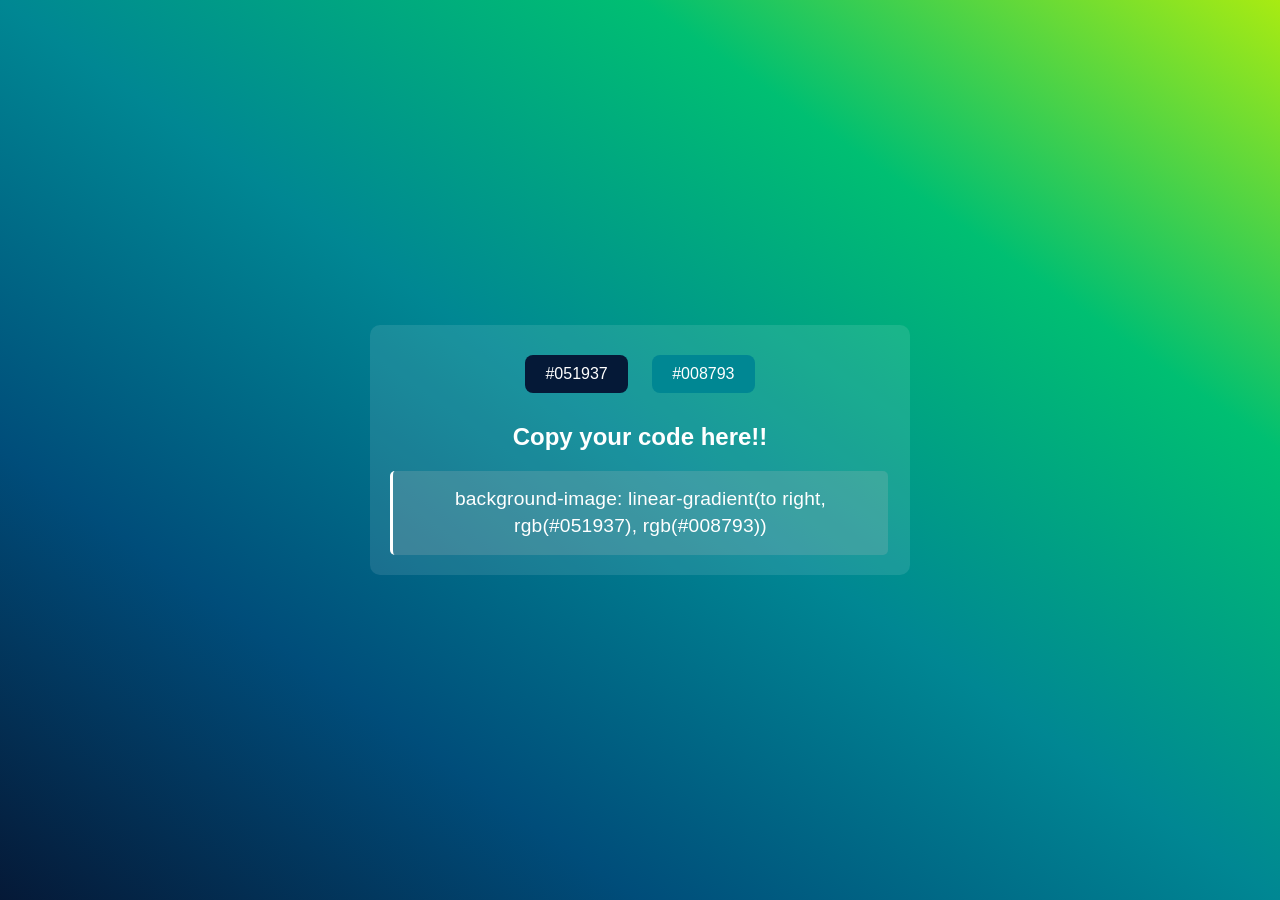
<file: Gradinet/index.html>
<!DOCTYPE html>
<html lang="en">

<head>
    <meta charset="UTF-8">
    <meta name="viewport" content="width=device-width, initial-scale=1.0">
    <title>Document</title>
    <style>
        body {
            width: 100%;
            height: 100vh;
            background-image: linear-gradient(to right top,
                    #051937,
                    #004d7a,
                    #008793,
                    #00bf72,
                    #a8eb12);
            display: flex;
            justify-content: center;
            align-items: center;
            text-align: center;
            margin: 0;
            font-family: Arial, sans-serif;
            color: #fff;
        }

        section {
            width: 80%;
            max-width: 500px;
            padding: 20px;
            text-align: center;
            background: rgba(255, 255, 255, 0.1);
            border-radius: 10px;
        }

        button {
            font-size: 1rem;
            color: #fff;
            padding: 10px 20px;
            border: none;
            border-radius: 8px;
            cursor: pointer;
            margin: 10px;
            transition: background-color 0.3s ease;
        }

        #myButton {
            background-color: #051937;
        }

        #myButton2 {
            background-color: #008793;
        }

        button:hover {
            opacity: 0.9;
        }

        .copyCode {
            font-size: 1.2rem;
            line-height: 1.4;
            letter-spacing: 0.2px;
            width: 93%;
            padding: 15px;
            margin-top: 15px;
            background-color: rgba(189, 189, 189, 0.2);
            color: #ffffff;
            border-left: 3px solid #fff;
            border-radius: 5px;
        }
    </style>
</head>

<body>
    <section>
        <div>
            <button id="myButton">#051937</button>
            <button id="myButton2">#008793</button>
        </div>
        <h2>Copy your code here!!</h2>
        <div class="copyCode">
            background-image: linear-gradient(to right, rgb(#051937), rgb(#008793))
        </div>
    </section>

    <script>
        const btn1 = document.getElementById('myButton');
        const btn2 = document.getElementById('myButton2');
        const copyCode = document.querySelector('.copyCode');
        let rgb1 = "#000";
        let rgb2 = "#fff";

        const getHexValues = () => {
            let myHexValues = "0123456789abcdef"
            let color = "#"
            for (let i = 0; i < 6; i++) {
                color += myHexValues[Math.floor(Math.random() * 16)]
            }
            return color
        }
        const handelButton1 = () => {
            rgb1 = getHexValues()
            btn1.innerText = rgb1
            console.log(rgb1)

            document.body.style.backgroundImage = `linear-gradient(to right,${rgb1},${rgb2})`
            copyCode.innerHTML = `background - image: linear - gradient(to right,${rgb1},${rgb2})`
        }

        const handelButton2 = () => {
            rgb2 = getHexValues()
            btn2.innerText = rgb2
            console.log(rgb2)

            document.body.style.backgroundImage = `linear-gradient(to right,${rgb1},${rgb2})`
            copyCode.innerHTML = `background - image: linear - gradient(to right,${rgb1},${rgb2})`

        }
        btn1.addEventListener('click', handelButton1);
        btn2.addEventListener('click', handelButton2);

        copyCode.addEventListener('click', () => {
            navigator.clipboard.writeText(copyCode.innerHTML).then(() => {
                alert("color Copied !!");
            })
        })
    </script>
</body>

</html>
</file>
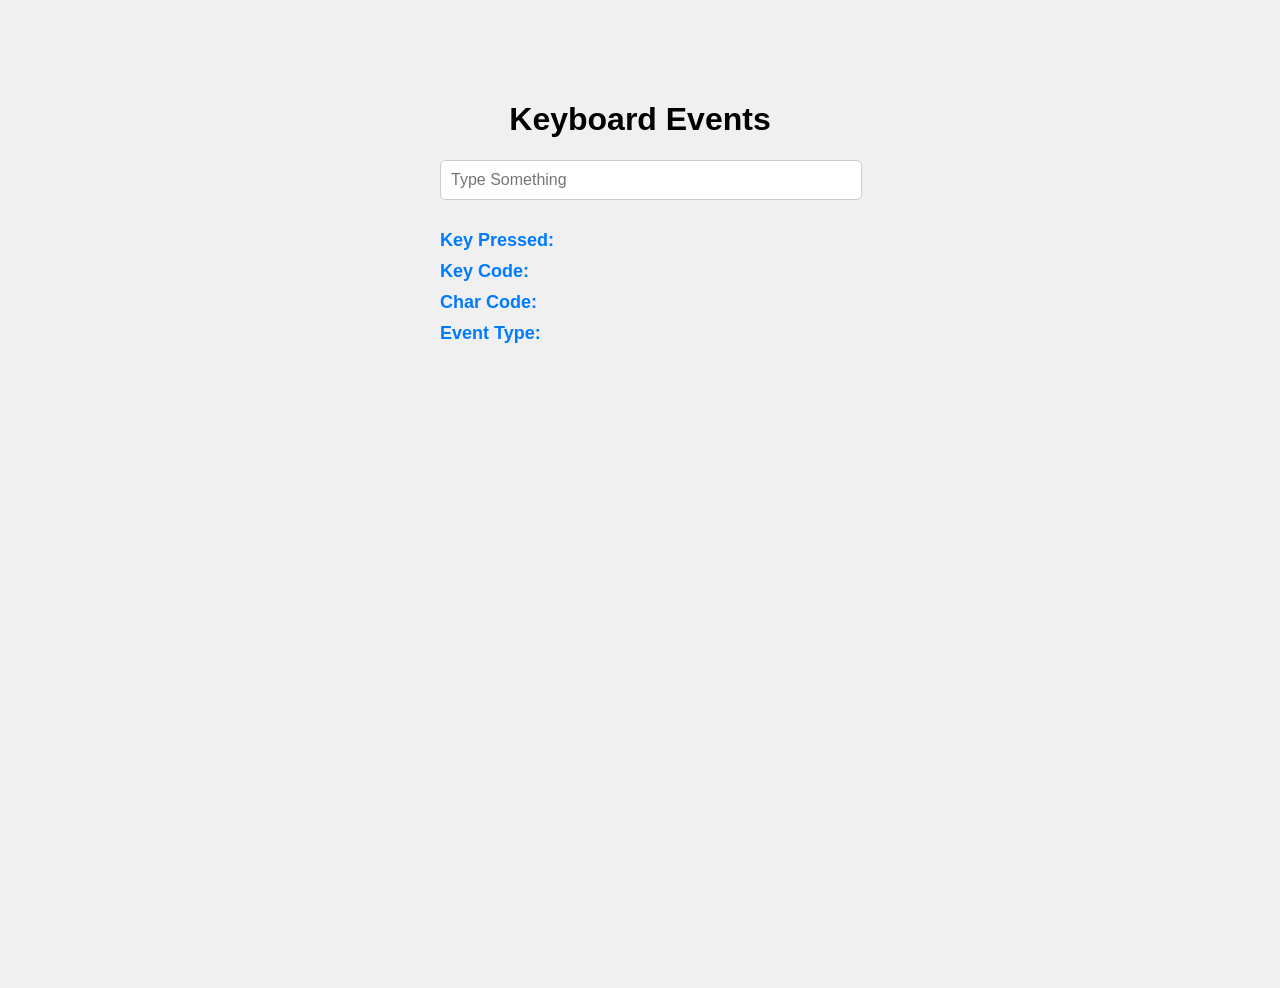
<file: inputEvents/index.html>
<!DOCTYPE html>
<html lang="en">

<head>
    <meta charset="UTF-8" />
    <meta name="viewport" content="width=device-width, initial-scale=1.0" />
    <title>Document</title>
</head>
<style>
    body {
        display: flex;
        justify-content: center;
        height: 100vh;
        margin-top: 80px;
        font-family: Arial, sans-serif;
        background-color: #f0f0f0;
    }

    div {
        text-align: center;
        width: 100%;
        max-width: 400px;
    }

    input[type="text"] {
        padding: 10px;
        font-size: 16px;
        margin-bottom: 20px;
        border-radius: 5px;
        border: 1px solid #ccc;
        width: 100%;
    }

    p {
        font-size: 18px;
        color: #333;
        margin: 10px 0;
        text-align: left;
    }

    .keyPress,
    .keyCode,
    .charCode,
    .eventType {
        color: #007bff;
        font-weight: bold;
    }
</style>

<body>
    <div>
        <h1>Keyboard Events</h1>
        <input type="text" id="myInput" placeholder="Type Something" />
        <p class="keyPress">Key Pressed:</p>
        <p class="keyCode">Key Code:</p>
        <p class="charCode">Char Code:</p>
        <p class="eventType">Event Type:</p>
            
    </div>

    <script>
        const handleKeyPress = (event) => {
            console.log(event)
            console.log("Key Pressed", event.key);
            console.log("Key Code", event.code);
            console.log("Event type", event.type);

            document.querySelector(".keyPress").textContent = `Key Pressed: ${event.key}`;
            document.querySelector(".keyCode").textContent = `Key Code: ${event.code}`;
            document.querySelector(".charCode").textContent = `Char Code: ${event.keyCode}`;
            document.querySelector(".eventType").textContent = `Event type: ${event.type}`;
        }
        const myinput = document.getElementById("myInput");
        myInput.addEventListener("keydown", handleKeyPress);

    </script>
</body>

</html>
</file>
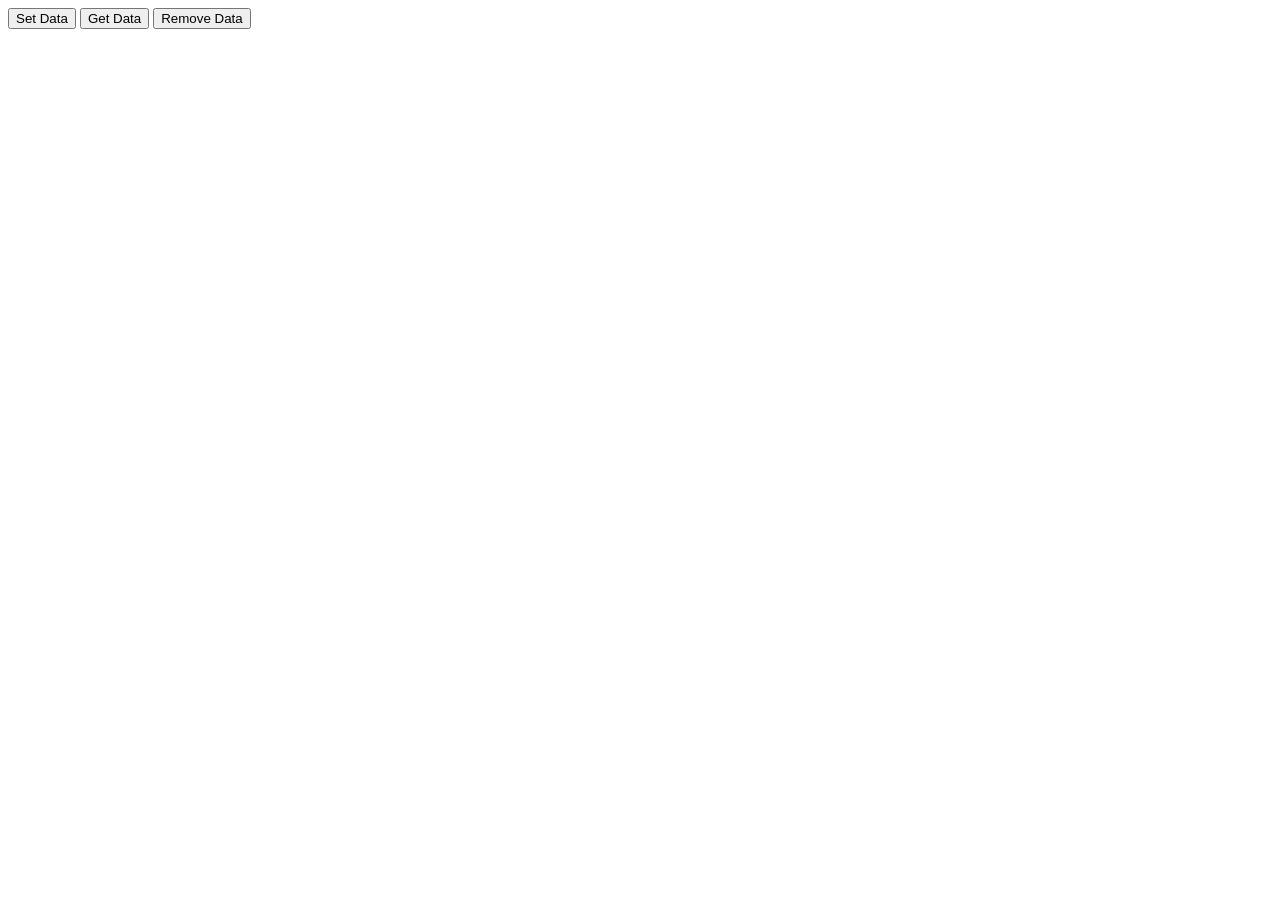
<file: localStorage/index.html>
<!DOCTYPE html>
<html lang="en">

<head>
    <meta charset="utf-8">
    <title>title</title>
</head>

<body>
    <button id="set">Set Data</button>
    <button id="get">Get Data</button>
    <button id="remove">Remove Data</button>

</body>
<script>
    const studentData = {
        firstName: "Narendra",
        lastName: "Lodhi"
    }
    const setButton = document.getElementById('set');
    const getButton = document.getElementById('get');
    const removeButton = document.getElementById('remove');

    const addData = () => {
        localStorage.setItem('studentData', JSON.stringify(studentData));
    }
    const getData = () => {
        const retrive = JSON.parse(localStorage.getItem('studentData'));
        console.log("Retrive Data", retrive)
    }

    const removeData = () => {
        localStorage.removeItem('studentData');

    }


    document.getElementById("set").addEventListener('click', () => {
        addData()
    })

    document.getElementById("get").addEventListener('click', () => {
        getData()
    })

    document.getElementById("remove").addEventListener('click', () => {
        removeData()
    })




    // const handelButton1 = () => {
    //     localStorage.setItem("name", "narendra");
    // }

    // const handelButton2 = () => {
    //     localStorage.getItem("name");
    // }

    // const handelButton3 = () => {
    //     localStorage.removeItem("name");
    // }
    // setButton.addEventListener('click', handelButton1);
    // getButton.addEventListener('click', handelButton2)
    // removeButton.addEventListener('click', handelButton3)


</script>

</html>
</file>
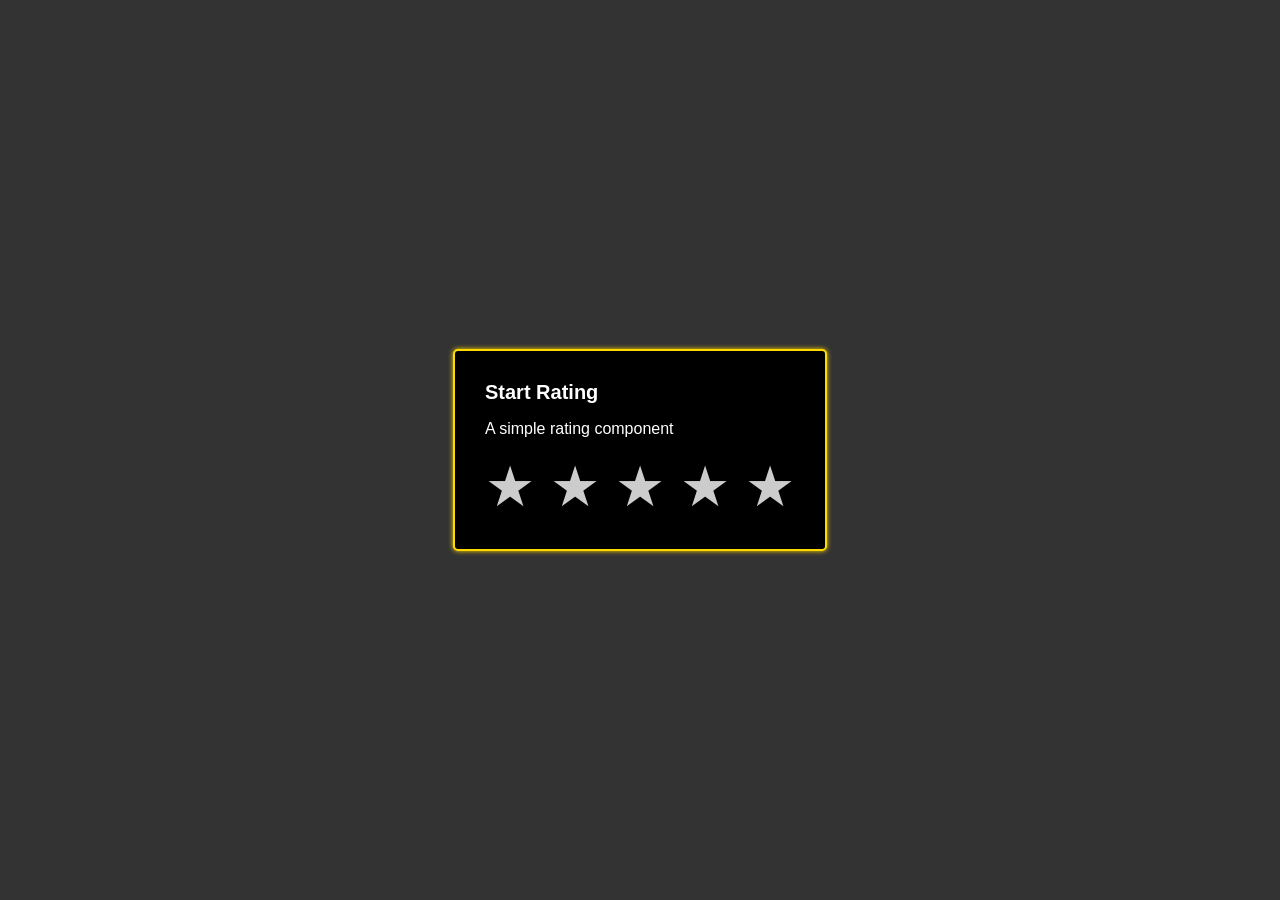
<file: starRating/index.html>
<!DOCTYPE html>
<html lang="en">

<head>
    <meta charset="UTF-8">
    <meta name="viewport" content="width=device-width, initial-scale=1.0">
    <title>Document</title>
    <link rel="stylesheet" href="style.css">

<body>
    <div class="container">
        <span>Start Rating</span>
        <p>A simple rating component</p>
        <div class="rating">
            <input type="radio" name="star" id="star5"><label for="star5">&#9733</label>
            <input type="radio" name="star" id="star4"><label for="star4">&#9733</label>
            <input type="radio" name="star" id="star3"><label for="star3">&#9733</label>
            <input type="radio" name="star" id="star2"><label for="star2">&#9733</label>
            <input type="radio" name="star" id="star1"><label for="star1">&#9733</label>
        </div>

    </div>
</body>
<script src="script.js"></script>

</html>
</file>
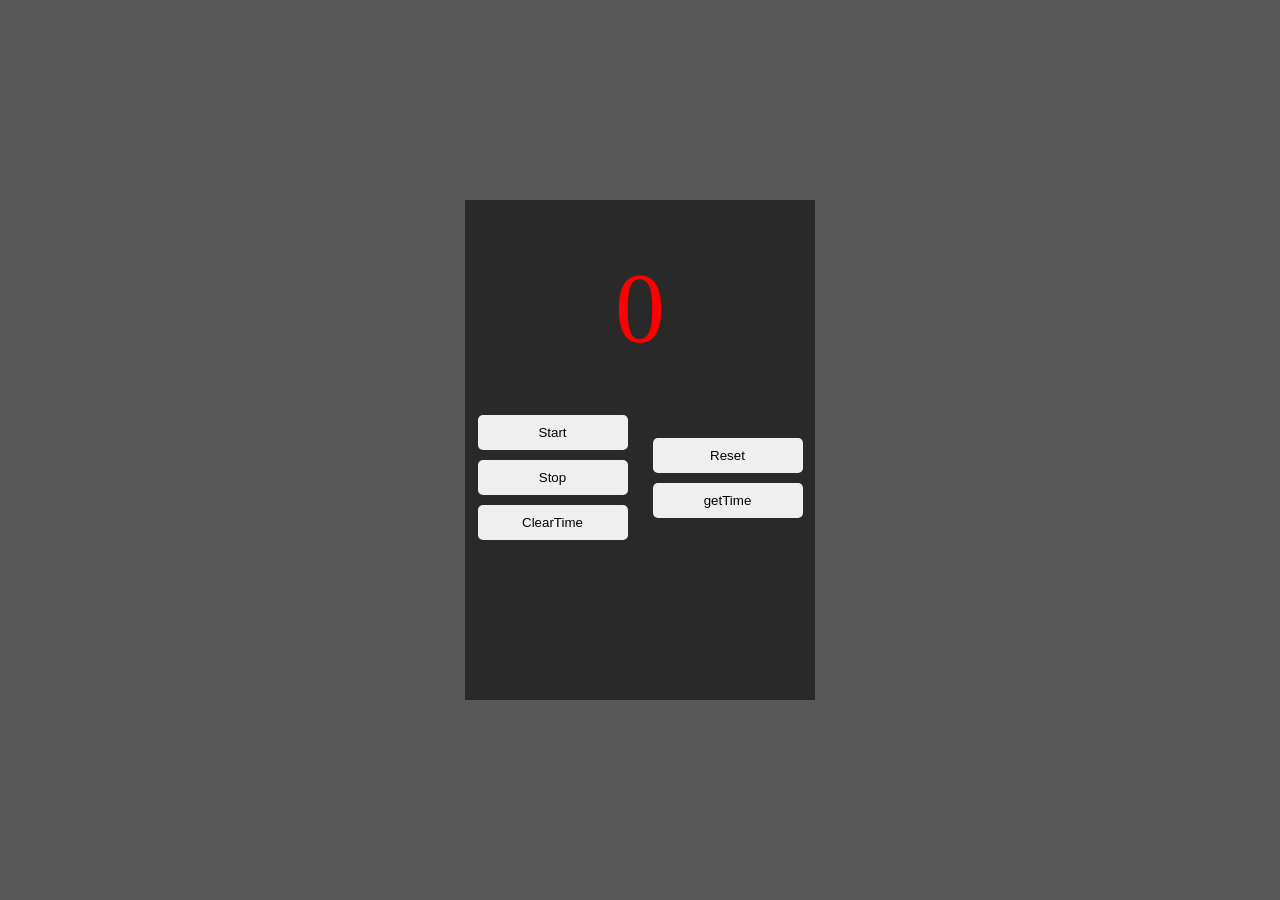
<file: Timer/index.html>
<!-- <!DOCTYPE html>
<html lang="en">

<head>
    <meta charset="UTF-8" />
    <meta name="viewport" content="width=device-width, initial-scale=1.0" />
    <link rel="stylesheet" href="https://cdnjs.cloudflare.com/ajax/libs/font-awesome/6.1.0/css/all.min.css"
        integrity="sha512-10/jx2EXwxxWqCLX/hHth/vu2KY3jCF70dCQB8TSgNjbCVAC/8vai53GfMDrO2Emgwccf2pJqxct9ehpzG+MTw=="
        crossorigin="anonymous" referrerpolicy="no-referrer" />
    <title>Document</title>
    <link rel="stylesheet" href="style.css" />
    <style>
        * {
            margin: 0;
            padding: 0;
            box-sizing: border-box;
        }

        html {
            color: #fff;
            font-size: 62.5%;
        }

        body {
            height: 100vh;
            background-color: #3b4156;
            font-family: "Urbanist", sans-serif;
            display: flex;
            justify-content: center;
            align-items: center;
        }

        h1 {
            font-size: 3.6rem;
            margin-top: 4.8rem;
        }

        hr {
            margin-bottom: 3.2rem;
        }

        p,
        li,
        button {
            font-size: 1.7rem;
            letter-spacing: 0.1rem;
            font-family: "Urbanist", sans-serif;
            line-height: 1.6;
        }

        button {
            background-color: #f5ee62;
            padding: 0.6rem 2.4rem;
            border-radius: 10rem;
            margin-right: 3.6rem;
            cursor: pointer;
            transition: all 0.3s linear;

            &:hover {
                box-shadow: inset 0 0 0 0.2rem #f5ee62;
                background-color: transparent;
                color: #f5ee62;
            }
        }

        section {
            width: 32rem;
            height: 48rem;
            background-color: #21232e;
            text-align: center;
            padding: 2.4rem;
            border-radius: 1rem;
            box-shadow: 0 1px 0px #343650, 0 2px 0px #343650, 0 3px 0px #343650,
                0 4px 0px #343650, 0 5px 0px #343650, 0 6px 0px #343650,
                0 7px 0px #343650, 0 8px 0px #343650, 0 9px 0px #343650,
                0 10px 0px #343650;
        }

        p {
            color: #fb6087;
            font-size: 9.8rem;
        }

        .buttons {
            width: 100%;
            display: grid;
            grid-template-columns: repeat(2, 1fr);
            gap: 0 2.4rem;
        }

        button {
            background-color: #fff;
            margin: 0;
            box-shadow: 0 0 2px 1px rgba(0, 0, 0, 0.1);
        }

        .resetValue p {
            font-size: 1.8rem;
            margin-top: 0.6rem;
        }

        .container {
            width: 90%;
            max-width: 1400px;
            position: absolute;
            top: 50%;
            left: 50%;
            transform: translate(-50%, -50%);
            display: flex;
            justify-content: center;
        }

        .clockHolder {
            width: 72rem;
            background-color: #1b252a;
            padding: 30px 50px;
            border-radius: 15px;
            border: 3px solid #f5ee62;
            box-shadow: rgba(222, 238, 42, 0.1) 0px 4px 6px;
            position: relative;
        }

        .clockHolder::after {
            content: " ";
            position: absolute;
            bottom: -15px;
            left: 50%;
            width: 70%;
            height: 15px;
            background-color: #f5ee62;
            transform: translate(-50%, 0);
            border-radius: 3px 3px 8px 8px;
        }

        .clockHolder::before {
            content: "";
            position: absolute;
            width: 110%;
            height: 10px;
            background-color: #f5ea4b77;
            bottom: -25px;
            left: -5%;
            border-radius: 100%;
            filter: blur(5px);
        }

        .timeHolder {
            display: flex;
            gap: 3.2rem;
            align-items: center;
        }

        .timeOptions {
            display: flex;
            flex-direction: column;
            justify-items: start;
            color: aliceblue;
            gap: 1.2rem;
        }

        .mainDiv {
            width: 100%;
            text-align: center;
        }

        #clock {
            font-size: 9.8rem;
        }
    </style>
</head>

<body>
    <div class="container">
        <div class="clockHolder">
            <div class="timeHolder">
                <div class="timeOptions">
                    <i class="fas fa-clock" data-title="Time"></i>
                    <i class="fas fa-stopwatch" data-title="StopWatch"></i>
                    <i class="far fa-clock" data-title="CountDown"></i>
                </div>
                <div class="mainDiv">
                    <p id="clock"></p>
                </div>
            </div>
        </div>
    </div>
     
    <script>
        const currentTime = () => {
            let date = new Date().toLocaleTimeString();
            document.getElementById('clock').innerText = date
        }
        currentTime()

        const interValID = setInterval(() => {
            currentTime()
        },1000)

        setTimeout(() => {
            
        }, timeout);
    </script>
</body>

</html> -->

<!DOCTYPE html>
<html lang="en">

<head>
    <meta charset="UTF-8">
    <meta name="viewport" content="width=device-width, initial-scale=1.0">
    <title>Document</title>
</head>
<style>
    * {
        margin: 0;
        padding: 0;
        box-sizing: border-box;
    }

    html,
    body {
        width: 100%;
        height: 100%;
        background-color: rgb(87, 87, 87);
        display: flex;
        justify-content: center;
        align-items: center;
    }

    #card {
        width: 350px;
        height: 500px;
        background-color: rgb(42, 41, 41);
    }

    .zero {
        width: 100%;
        display: flex;
        justify-content: center;
        padding: 50px;
    }

    .zero p {
        font-size: 100px;
        color: red;
    }

    button {
        width: 150px;
        padding: 10px;
        border-radius: 5px;
        border: none;
    }

    #buttons {
        width: 100%;
        display: flex;
        justify-content: center;
        align-items: center;
    }

    .btn1 {
        width: 100%;
        display: flex;
        justify-content: center;
        align-items: center;
        flex-direction: column;
        gap: 10px;
    }

    .btn2 {
        width: 100%;
        display: flex;
        justify-content: center;
        align-items: center;
        flex-direction: column;
        gap: 10px;
    }
</style>

<body>
    <div id="card">
        <div class="zero">
            <p>0</p>
        </div>

        <div id="buttons">
            <div class="btn1">
                <button>Start</button>
                <button>Stop</button>
                <button>ClearTime</button>
            </div>
            <div class="btn2">
                <button>Reset</button>
                <button>getTime</button>
            </div>
        </div>

    </div>
</body>

</html>
</file>
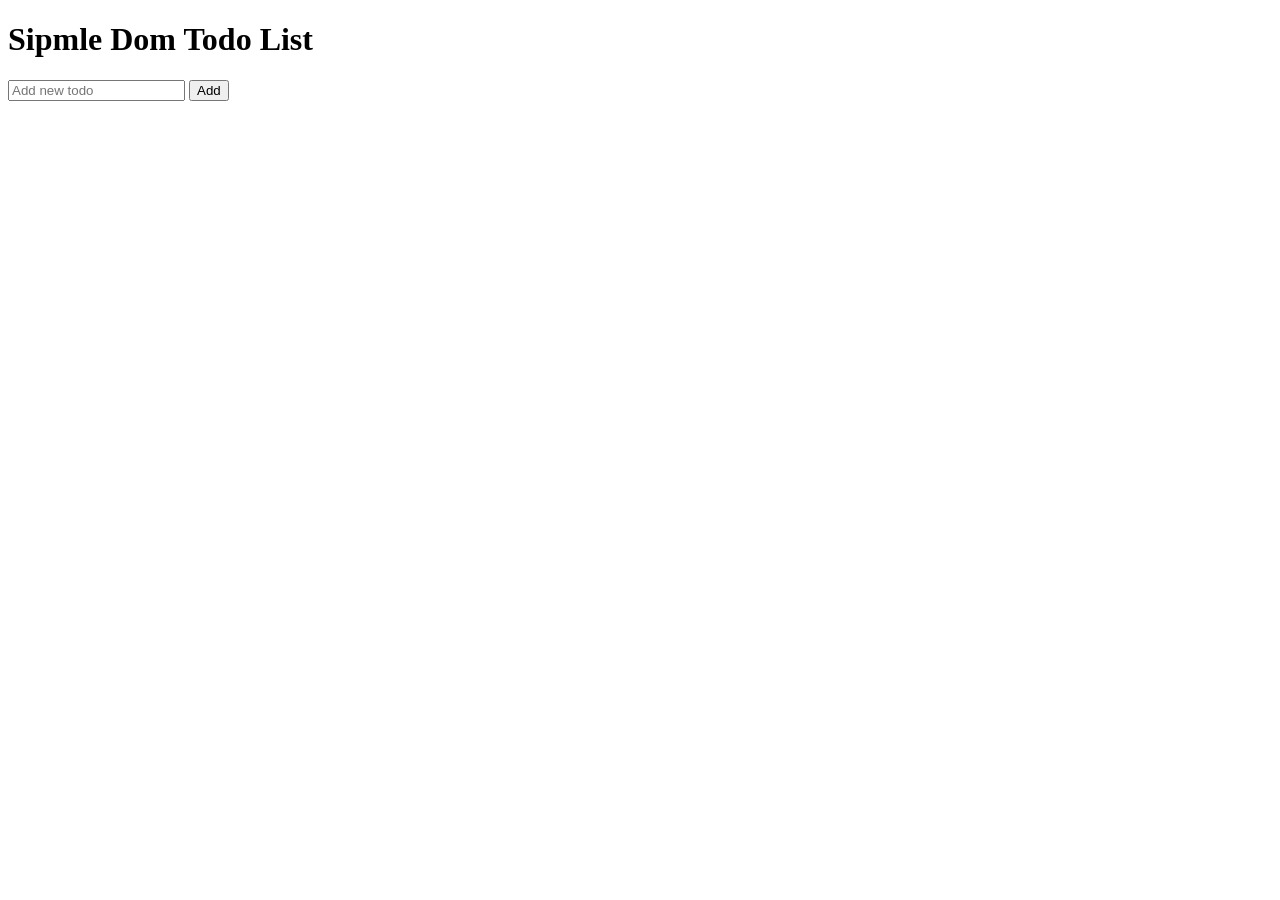
<file: Todo/index.html>
<!DOCTYPE html>
<html lang="en">

<head>
    <meta charset="UTF-8">
    <meta name="viewport" content="width=device-width, initial-scale=1.0">
    <title>Document</title>
</head>

<body>
    <h1>Sipmle Dom Todo List</h1>
    <input type="text" id="inputField" placeholder="Add new todo">
    <button id="btn">Add</button>
    <div id="todoListsElem"></div>

    <script>
        let input = document.getElementById('inputField');
        let btn = document.getElementById('btn');
        let todoElem = document.getElementById('todoListsElem');

        const addTodo = () => {
            console.log(input.value)
            let pEle = document.createElement('p')
            pEle.textContent = input.value
            todoElem.appendChild(pEle)
            input.value = ""

        };
        btn.addEventListener('click', (event) => {
            addTodo()
        });
    </script>
</body>


</html>
</file>
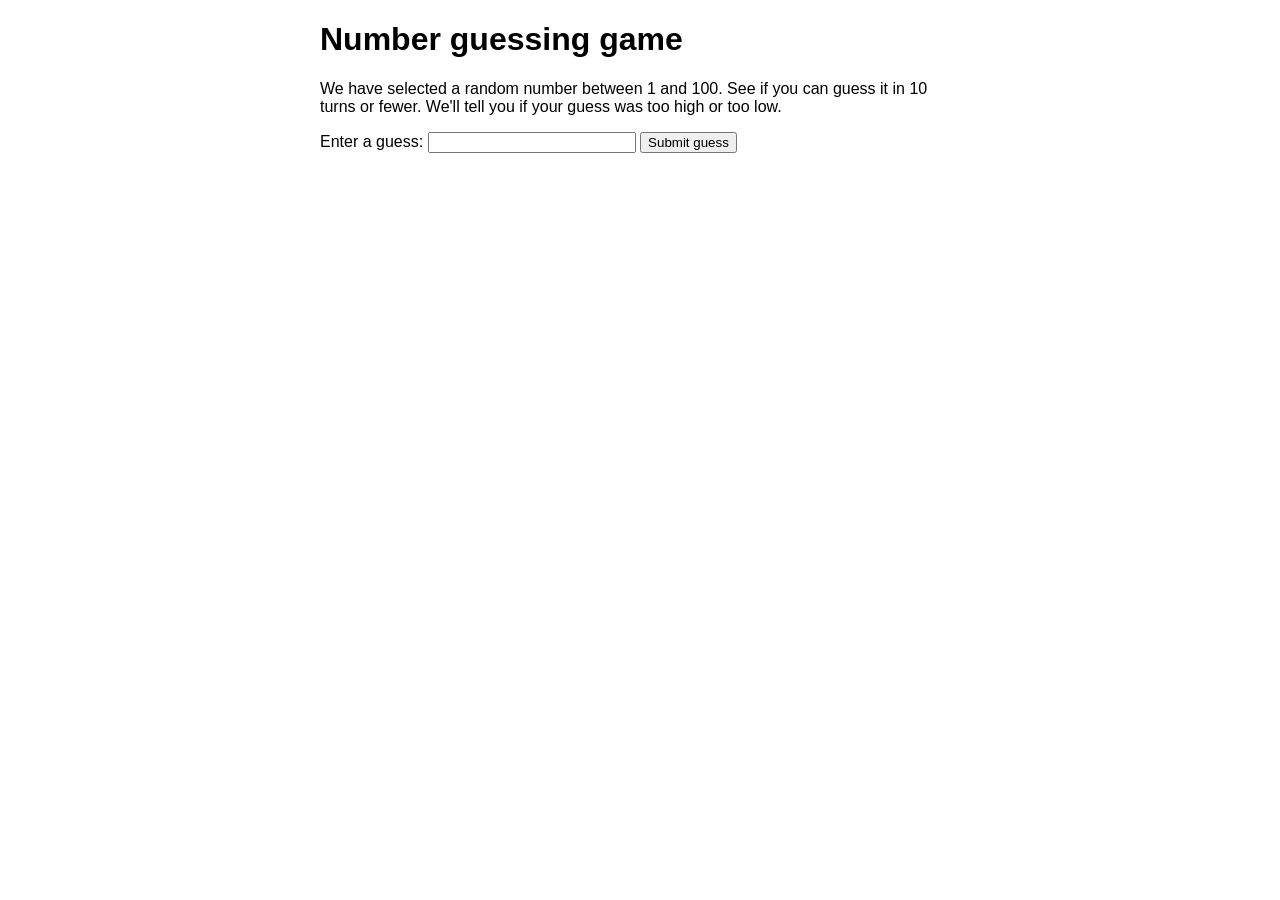
<file: Array/project.html>
<!DOCTYPE html>
<html lang="en-US">

<head>
    <meta charset="utf-8">

    <title>Number guessing game</title>

    <style>
        html {
            font-family: sans-serif;
        }

        body {
            width: 50%;
            max-width: 800px;
            min-width: 480px;
            margin: 0 auto;
        }

        .form input[type="number"] {
            width: 200px;
        }

        .lastResult {
            color: white;
            padding: 3px;
        }
    </style>
</head>

<body>
    <h1>Number guessing game</h1>

    <p>We have selected a random number between 1 and 100. See if you can guess it in 10 turns or fewer. We'll tell you
        if your guess was too high or too low.</p>

    <div class="form">
        <label for="guessField">Enter a guess: </label>
        <input type="number" min="1" max="100" required id="guessField" class="guessField">
        <input type="submit" value="Submit guess" class="guessSubmit">
    </div>

    <div class="resultParas">
        <p class="guesses"></p>
        <p class="lastResult"></p>
        <p class="lowOrHi"></p>
    </div>

    <script>
        let randomNumber = Math.floor(Math.random() * 100) + 1;
        const guesses = document.querySelector('.guesses');
        const lastResult = document.querySelector('.lastResult');
        const lowOrHi = document.querySelector('.lowOrHi');
        const guessSubmit = document.querySelector('.guessSubmit');
        const guessField = document.querySelector('.guessField');
        let guessCount = 1;
        let resetButton;

        function checkGuess() {
            const userGuess = Number(guessField.value);
            if (guessCount === 1) {
                guesses.textContent = 'Previous guesses: ';
            }

            guesses.textContent = `${guesses.textContent} ${userGuess}`;

            if (userGuess === randomNumber) {
                lastResult.textContent = 'Congratulations! You got it right!';
                lastResult.style.backgroundColor = 'green';
                lowOrHi.textContent = '';
                setGameOver();
            } else if (guessCount === 10) {
                lastResult.textContent = '!!!GAME OVER!!!';
                lowOrHi.textContent = '';
                setGameOver();
            } else {
                lastResult.textContent = 'Wrong!';
                lastResult.style.backgroundColor = 'red';
                if (userGuess < randomNumber) {
                    lowOrHi.textContent = 'Last guess was too low!';
                } else if (userGuess > randomNumber) {
                    lowOrHi.textContent = 'Last guess was too high!';
                }
            }

            guessCount++;
            guessField.value = '';
            guessField.focus();
        }

        guessSubmit.addEventListener('click', checkGuess);

        function setGameOver() {
            guessField.disabled = true;
            guessSubmit.disabled = true;
            resetButton = document.createElement('button');
            resetButton.textContent = 'Start new game';
            document.body.appendChild(resetButton);
            resetButton.addEventListener('click', resetGame);
        }

        function resetGame() {
            guessCount = 1;
            const resetParas = document.querySelectorAll('.resultParas p');
            for (const resetPara of resetParas) {
                resetPara.textContent = '';
            }

            resetButton.parentNode.removeChild(resetButton);
            guessField.disabled = false;
            guessSubmit.disabled = false;
            guessField.value = '';
            guessField.focus();
            lastResult.style.backgroundColor = 'white';
            randomNumber = Math.floor(Math.random() * 100) + 1;
        }
    </script>
</body>

</html>
</file>
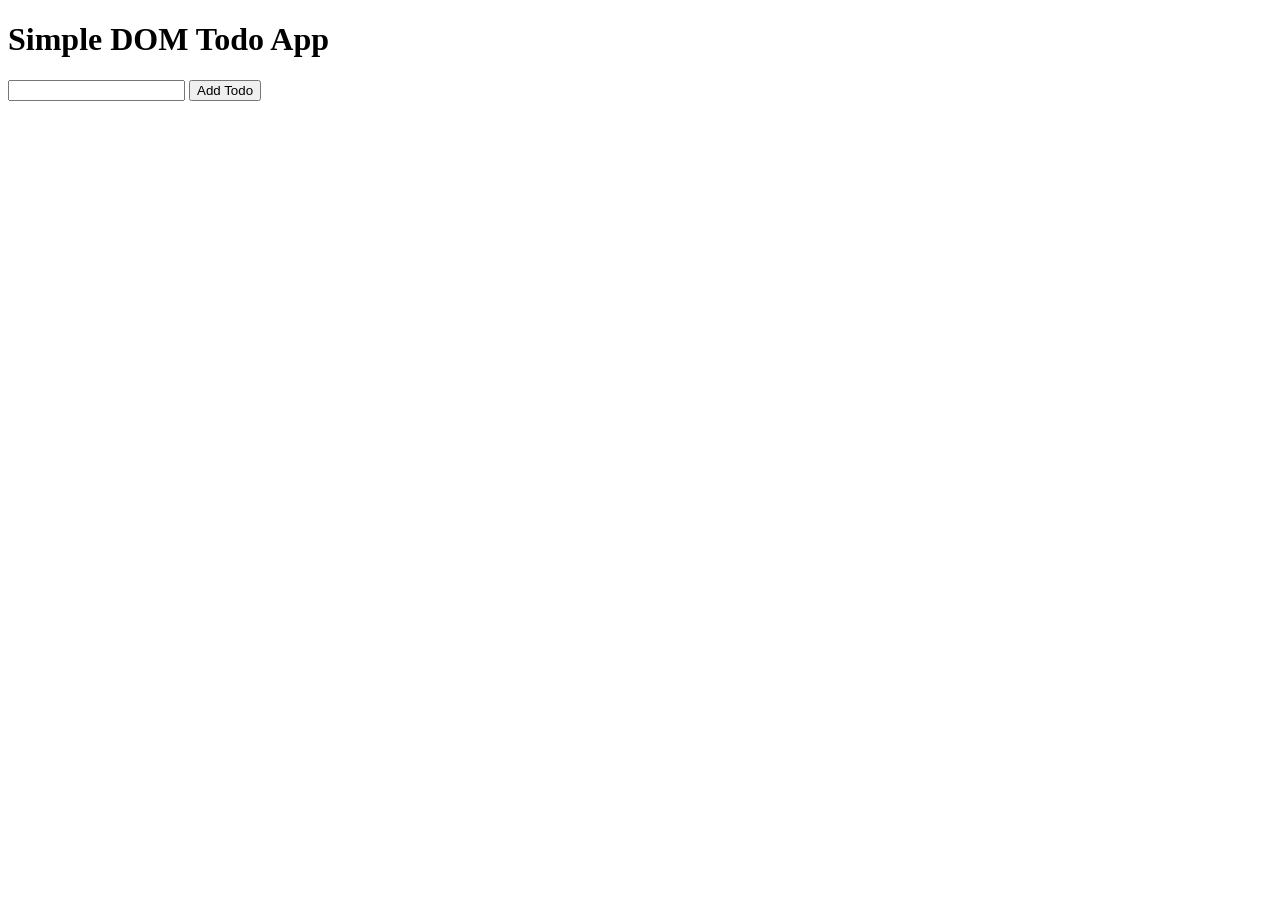
<file: Dom/crud.html>
<!-- <!DOCTYPE html>
<html lang="en">
  <head>
    <meta charset="UTF-8" />
    <meta name="viewport" content="width=device-width, initial-scale=1.0" />
    <title>Document</title>
    <style>
      body {
        display: flex;
        flex-direction: column;
        justify-content: center;
        align-items: center;
        background-color: black;
      }
      h1 {
        color: white;
        font-size: 40px;
      }
      p {
        color: white;
        font-size: 30px;
      }
      input {
        height: 30px;
        width: 300px;
      }
      button {
        height: 35.5px;
        width: 100px;
        font-size: 18px;
      }
    </style>
  </head>
  <body>
    <div>
      <h1>Simple DOM Todo App</h1>
      <input type="text" id="inputField" />
      <button class="btn">Add Todo</button>
      <div class="todoListsElem"></div>
    </div>
    <script>
      let input = document.getElementById("inputField");
      let clickBtn = document.querySelector(".btn");
      let todoElem = document.querySelector(".todoListsElem");
      // let todoFirst = document.getElementById("todoFirst");

      const addTodo = () => {
        console.log(input.value);
        let pElem = document.createElement("p");
        pElem.textContent = input.value;
        console.log(pElem);
        todoElem.append(pElem);
        input.value = "";
      };

      clickBtn.addEventListener("click", (event) => {
        addTodo();
      });

      todoElem.addEventListener("click", (event) => {
        console.log(event.target);
        let curElem = event.target;
        curElem.remove();
      });
    </script>
  </body>
</html> -->

<!DOCTYPE html>
<html lang="en">

<head>
  <meta charset="UTF-8">

  <head name="viewport" content="width=device-width, initial-scale=1.0">
    <title>Document</title>
  </head>

<body>
  <body>
    <h1>Simple DOM Todo App</h1>
    <input type="text" id="inputField">
    <button class="btn">Add Todo</button>
    <div class="todoListsElem"></div>
  </div>

  <script>
    let input = document.getElementById("inputField");
    let clickBtn = document.querySelector(".btn");
    let todoElem = document.querySelector(".todoListsElem");

    const addTodo = () => {
      console.log(input.value)
      let pElem = document.createElement('p');
      pElem.textContent = input.value;
      console.log(pElem)
      todoElem.append(pElem);
      input.value = "";
    }

    clickBtn.addEventListener('click', (event) => {
      addTodo();
    })

    todoElem.addEventListener('click', (event) => {
      console.log(event.target);
      let curElem = event.target;
      curElem.remove();
    })
  </script>
</body>
</html>
</file>
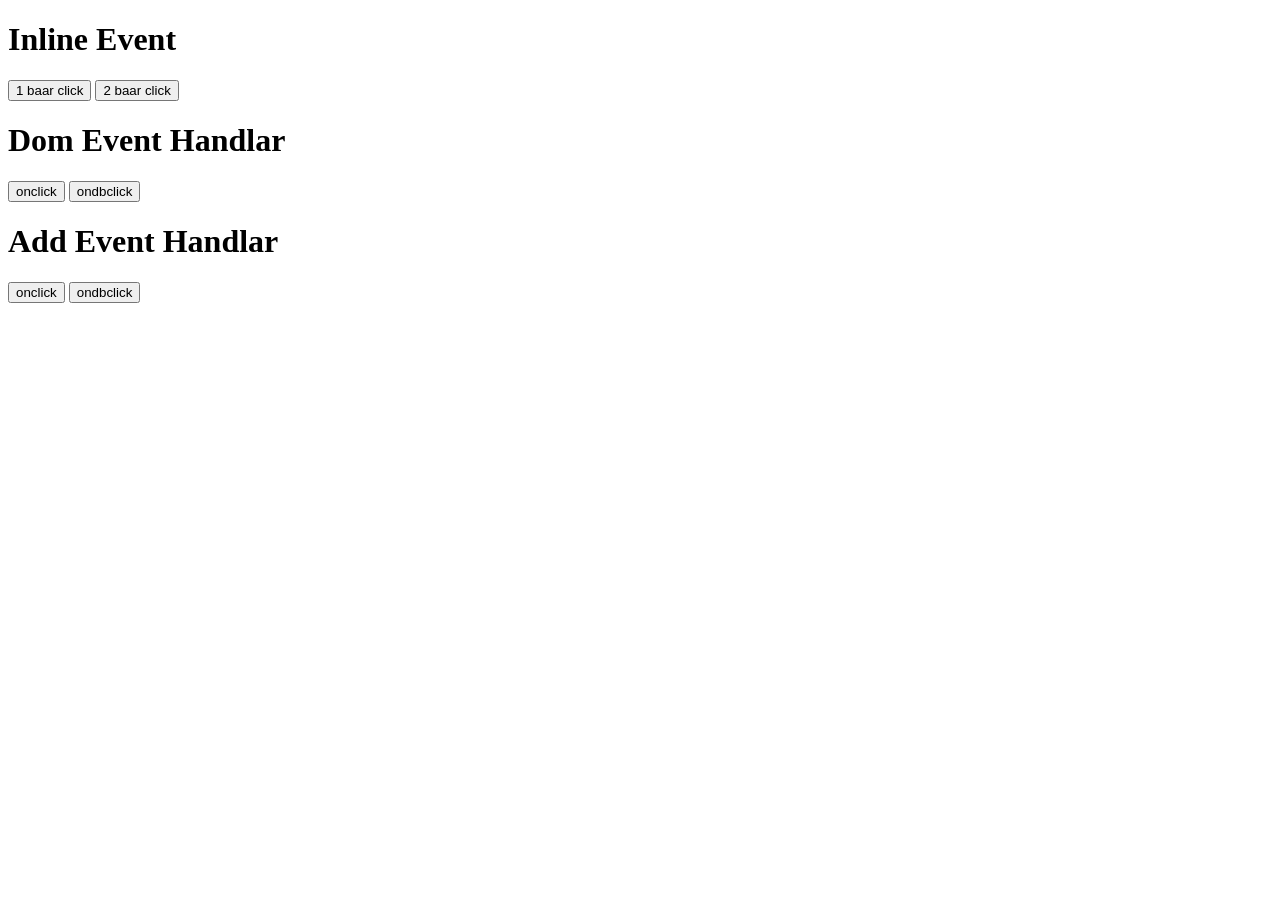
<file: Dom/demo.html>
<!DOCTYPE html>
<html lang="en">

<head>
    <meta charset="utf-8">
    <title>title</title>
</head>

<body>
    <h1>Inline Event</h1>
    <button on="alert('java script')">1 baar click</button>
    <button ondblclick="alert('java script')">2 baar click</button>

    <h1>Dom Event Handlar</h1>
    <button id="demo">onclick</button>
    <button id="demo1">ondbclick</button>

    <h1>Add Event Handlar</h1>
    <button id="demo2">onclick</button>
    <button id="demo3">ondbclick</button>
    <script>
        document.getElementById('demo').onclick = () => {
            alert("Java Script")
        }

        document.getElementById('demo1').ondblclick = () => {
            alert("Java Script")
        }


        document.getElementById('demo2').addEventListener('click', () => {
            alert("java script")
        })

        document.getElementById('demo2').addEventListener('click', () => {
            alert("java script")
        })
    </script>
    </E<>

</html>
</file>
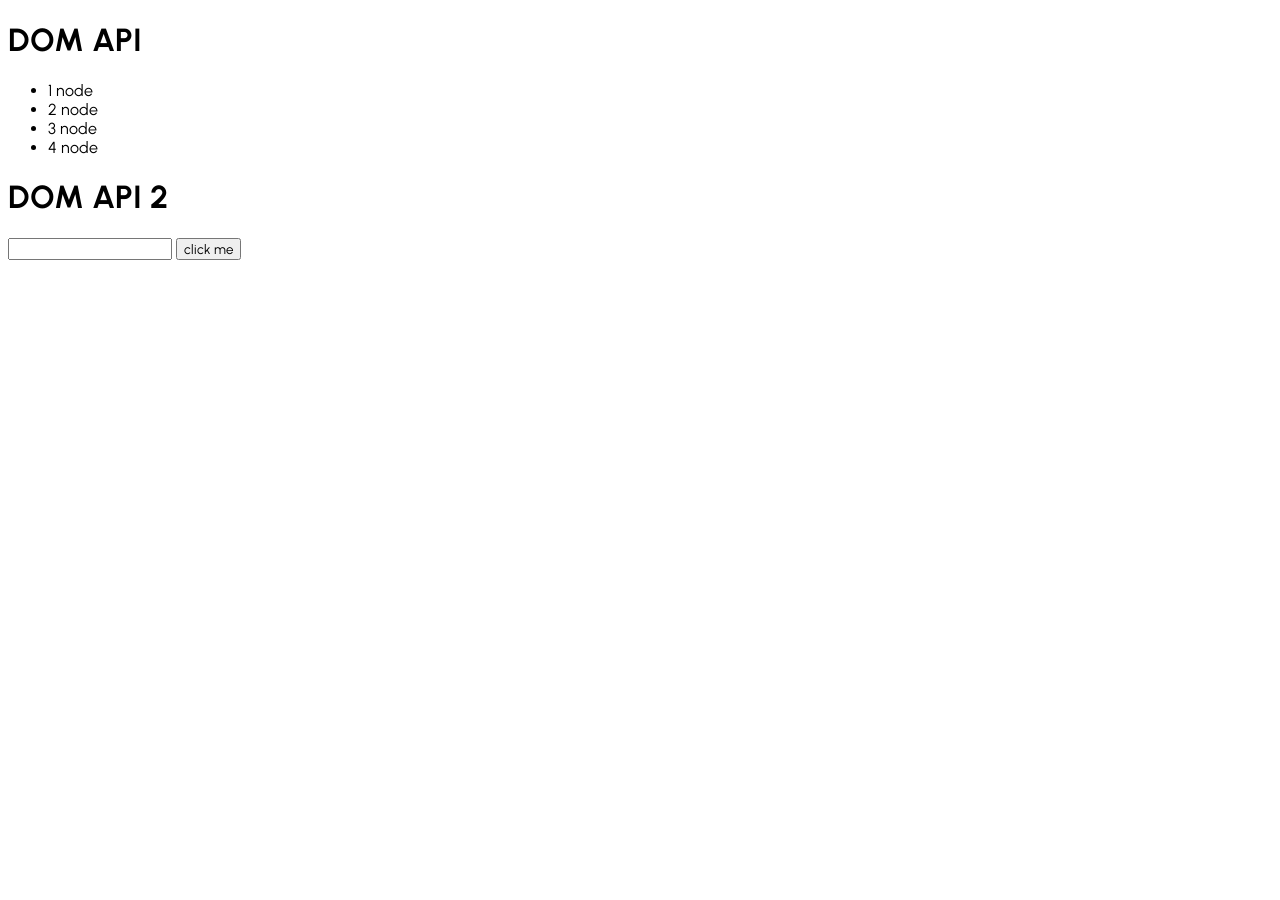
<file: Dom/domSearching.html>
<!-- * ======================
*   Searching:
* ======================== -->

<!--? By ID, Class, and Tag: 
getElementById(id) 
getElementsByClassName(className)
getElementsByTagName(tagName) 
querySelector(selector)
querySelectorAll(selector) -->

<!DOCTYPE html>
<html lang="en">
  <head>
    <meta charset="UTF-8" />
    <title>Document</title>
    <link
      href="https://fonts.googleapis.com/css2?family=Urbanist:wght@400;800&display=swap"
      rel="stylesheet"
    />
    <style>
      body,
      button,
      input {
        font-family: "Urbanist", sans-serif;
      }
    </style>
  </head>
  <!-- it's a comment node  -->
  <body>
    <div>
      <h1 id="heading">DOM API</h1>
      <ul class="list-of--nodes">
        <li>1 node</li>
        <li>2 node</li>
        <li>3 node</li>
        <!-- <li>4th node </li> -->
        <li>4 node</li>
        <li style="display: none">5 node</li>
      </ul>
    </div>
    <div>
      <h1>DOM API 2</h1>
      <input type="text" />
      <button>click me</button>
      <div class="value"></div>
    </div>
    <script>
      let findElementById = document.getElementById("heading");

      // let findElementById = document.getElementById("#heading"); ❌
      const findElementByClassName =
        document.getElementsByClassName("list-of--nodes");
      console.log(findElementByClassName)

      // console.log(findElementByClassName)



      // console.log(...findElementByClassName);

      for (let elem of findElementByClassName) {
        // console.log(elem)
        // console.log(elem.innerHTML);
        // console.log(elem.innerText);
        // console.log(elem.textContent);
      }

      // console.log(findElementById.innerHTML);
      // console.log(findElementById.innerText);
      // console.log(findElementById.textContent);

      // The `innerHTML` property returns the complete content, including all HTML tags, inside the `ul` elements and their text content.

      // Example using `innerText`: Prints text as it appears on screen, considering styling and excluding hidden text.

      // Example using `textContent`: Prints text as it is in the markup, including hidden text and without considering styling.

      const getElementsByTagName = document.getElementsByTagName("li");
      // console.log(getElementsByTagName);
      // // // console.log(...getElementsByTagName);
      // for (let name of getElementsByTagName) {
      //   console.log(name);
      // }
      const findElementByQuerySelector = document.querySelector("#heading");
      // console.log(findElementByQuerySelector)
      console.log(
        // (findElementByQuerySelector.innerText = "JavaScript")
      );

      const findElementByQuerySelectorAll = document.querySelectorAll("li");
      // console.log(findElementByQuerySelectorAll);
      findElementByQuerySelectorAll.forEach((curElem) => console.log(curElem));
    </script>
  </body>
</html>
</file>
<file: starRating/style.css>
body {
    font-family: Arial, Helvetica, sans-serif;
    display: flex;
    justify-content: center;
    align-items: center;
    margin: 0;
    height: 100vh;
    background-color: #333333;
}

.container {
    background-color: #000000;
    border: 2px solid #ffd900;
    border-radius: 5px;
    box-shadow: 0px 0px 5px #ffd900;
    padding: 30px;
}

span {
    color: white;
    font-size: 20px;
    font-weight: bold;
}

p {
    color: white;
}

.rating {
    display: flex;
    flex-direction: row-reverse;
    justify-content: center;
    gap: 15px;
}

.rating input {
    display: none;
}

.rating label {
    font-size: 3.5rem;
    color: #ccc;
    cursor: pointer;
    transition: color 0.2s;
}

.rating input:checked~label {
    color: #f5b301;
}

.rating label:hover,
.rating label:hover~label {
    color: #f5b301;
}
</file>
